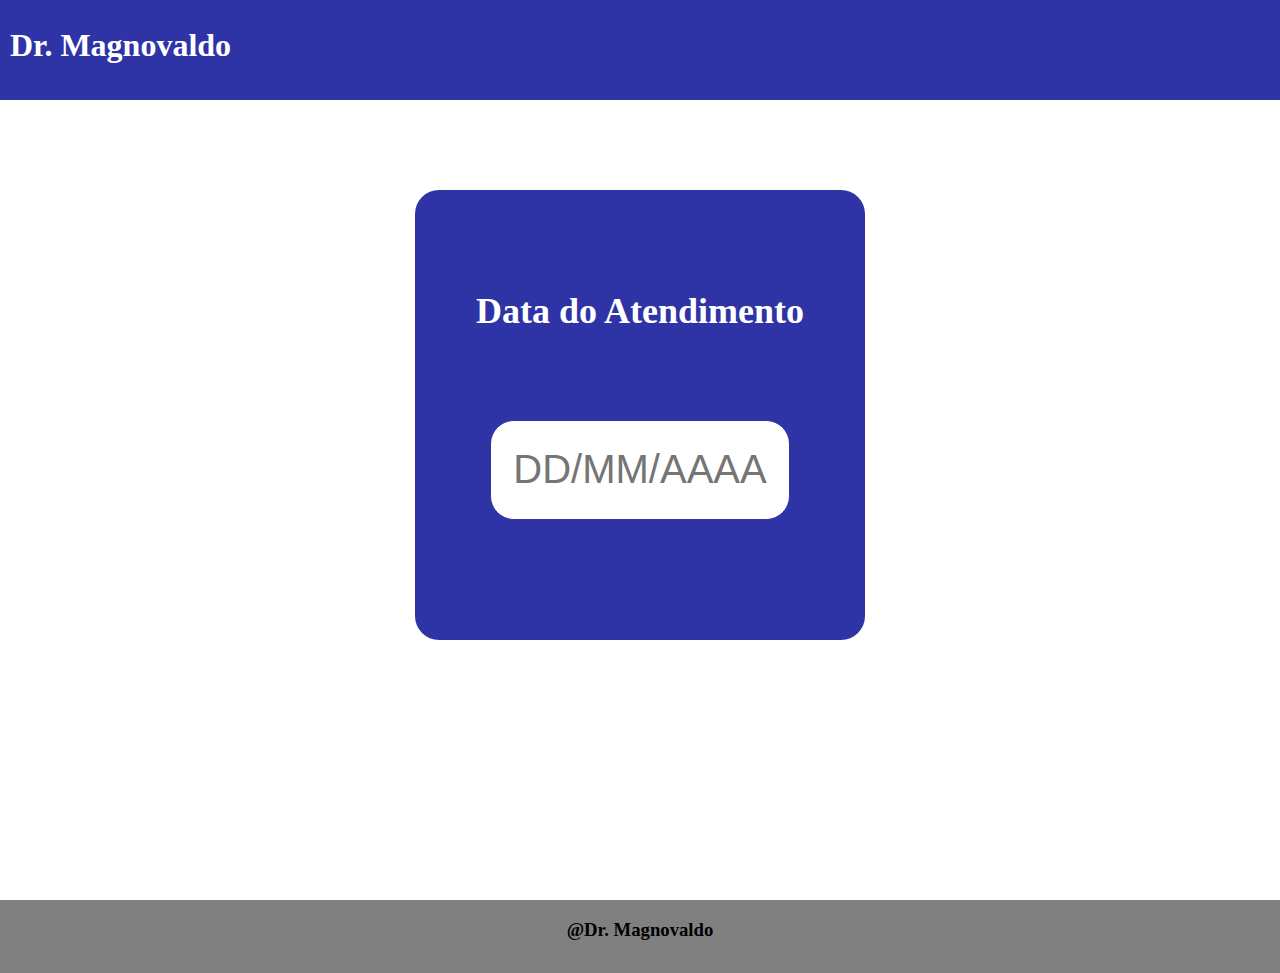
<file: requisito5/index.html>
<!DOCTYPE html>
<html lang="en">
<head>
    <meta charset="UTF-8">
    <meta http-equiv="X-UA-Compatible" content="IE=edge">
    <meta name="viewport" content="width=device-width, initial-scale=1.0">
    <link rel="stylesheet" href="estilo.css">
    <title>Pesquisa Atendimento</title>
</head>
<body>
    
    <navbar>
        <div class="barra">
            <div class="logo">
                <h1>Dr. Magnovaldo</h1>
            </div>
        </div>
    </navbar>

    <header>
        <div class="bloco">
            <div class="texto">
                <h2>Data do Atendimento</h2>
            </div>

            <div class="campoDeTexto">
                <input type="text" placeholder="DD/MM/AAAA" id="campo-de-texto" name="campo-de-texto">
            </div>
        </div>
    </header>

    <footer>
        <h3>@Dr. Magnovaldo</h3>
    </footer>

</body>
</html>
</file>
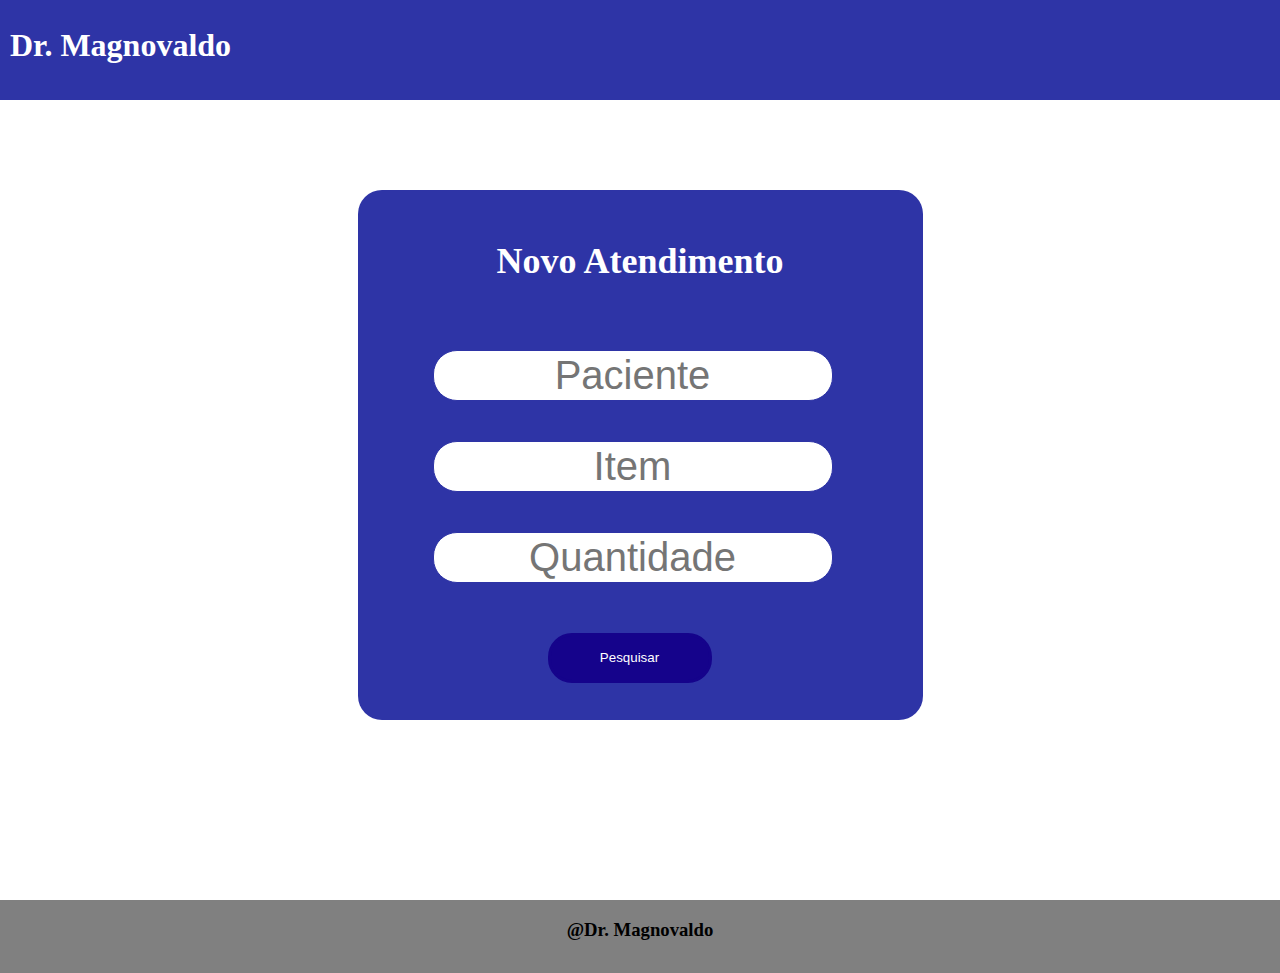
<file: requisito6/index.html>
<!DOCTYPE html>
<html lang="en">
<head>
    <meta charset="UTF-8">
    <meta http-equiv="X-UA-Compatible" content="IE=edge">
    <meta name="viewport" content="width=device-width, initial-scale=1.0">
    <link rel="stylesheet" href="estilo.css">
    <title>Requisito 6</title>
</head>
<body>
    
    <navbar>
        <div class="barra">
            <div class="logo">
                <h1>Dr. Magnovaldo</h1>
            </div>
        </div>
    </navbar>

    <header>
        <div class="bloco">
            <div class="texto">
                <h2>Novo Atendimento</h2>
            </div>

            <div class="campoDeTexto1">
                <input type="text" placeholder="Paciente" id="campo-de-texto" name="campo-de-texto">
            </div>

            <div class="campoDeTexto2">
                <input type="text" placeholder="Item" id="campo-de-texto" name="campo-de-texto">
            </div>

            <div class="campoDeTexto2">
                <input type="text" placeholder="Quantidade" id="campo-de-texto" name="campo-de-texto">
            </div>

            <div class="botao">
                <button type="button">Pesquisar</button>
            </div>

        </div>
    </header>

    <footer>
        <h3>@Dr. Magnovaldo</h3>
    </footer>

</body>
</html>
</file>
<file: requisito5/estilo.css>
*{
    box-sizing: border-box;
}

body{
    margin: 0;
}

navbar{
    display: flex;
}

.barra{
    height: 100px;
    width: 100%;
    background-color: #2E34A6;
}

.logo{
    color: #FFFFFF;
    margin-top: 27px;
}

.logo > h1 {
    margin-left: 10px;
}

header{
    display: flex;
    flex-direction: column;
    height: 800px;
    align-items: center;
}

.bloco{
    height: 450px;
    width: 450px;
    margin-top: 7%;
    background-color: #2E34A6;
    border-radius: 24px;
}

.texto{
    color: #FFFFFF;
    text-align: center;
    height: 110px;
    font-size: 24px;
    margin-top: 100px;
}

.campoDeTexto input[type=text]{
    width: 300px;
    height: 100px;
    font-size: 40px;
    margin-top: 20px;
    margin-left: 75px;
    border-radius: 24px;
    border: 1px solid #2E34A6;
    text-align: center;
}

footer{
    display: flex;
    flex-direction: column;
    background-color: gray;
    width: 100%;
    height: 73px;
    text-align: center;
}
</file>
<file: requisito6/estilo.css>
*{
    box-sizing: border-box;
}

body{
    margin: 0;
}

navbar{
    display: flex;
}

.barra{
    height: 100px;
    width: 100%;
    background-color: #2E34A6;
}

.logo{
    color: #FFFFFF;
    margin-top: 27px;
}

.logo > h1 {
    margin-left: 10px;
}

header{
    display: flex;
    flex-direction: column;
    height: 800px;
    align-items: center;
}

.bloco{
    height: 530px;
    width: 565px;
    margin-top: 7%;
    background-color: #2E34A6;
    border-radius: 24px;
}

.texto{
    color: #FFFFFF;
    text-align: center;
    height: 110px;
    font-size: 24px;
    margin-top: 50px;
}

.campoDeTexto1 input[type=text]{
    width: 400px;
    height: 51px;
    font-size: 40px;
    margin-left: 75px;
    margin-bottom: 20px;
    border-radius: 24px;
    border: 1px solid #2E34A6;
    text-align: center;
}

.campoDeTexto2 input[type=text]{
    width: 400px;
    height: 51px;
    font-size: 40px;
    margin-top: 20px;
    margin-left: 75px;
    margin-bottom: 20px;
    border-radius: 24px;
    border: 1px solid #2E34A6;
    text-align: center;
}

.campoDeTexto3 input[type=text]{
    width: 400px;
    height: 51px;
    font-size: 40px;
    margin-top: 20px;
    margin-left: 75px;
    border-radius: 24px;
    border: 1px solid #2E34A6;
    text-align: center;
}

.botao {
    margin-top: 30px;
    margin-left: 190px;
}

.botao > button {
    width: 164px;
    height: 50px;
    border: solid #15038B;
    border-radius: 24px;
    color: #FFFFFF;
    background-color: #15038B;
}

.botao > button:hover{
    cursor: pointer;
    background-color: #0e0260;
    border: solid #0e0260;
}

footer{
    display: flex;
    flex-direction: column;
    background-color: gray;
    width: 100%;
    height: 73px;
    text-align: center;
}
</file>
